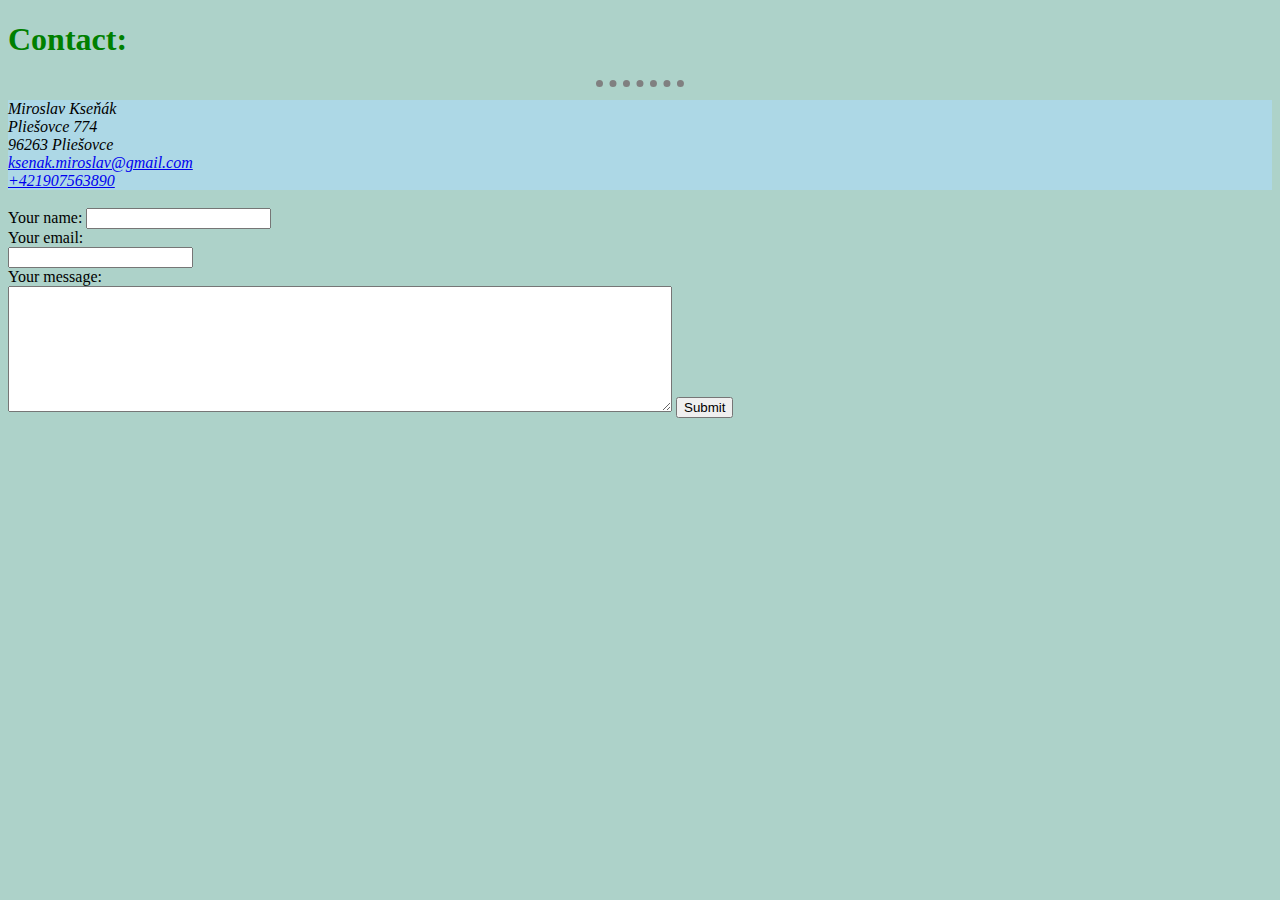
<file: HTML personal site/contact-me.html>
<!DOCTYPE html>
<html lang="en" dir="ltr">
  <head>
    <meta charset="utf-8">
    <title></title>
      <link rel="stylesheet" href="css/styles.css">
  </head>
  <body style="background-color:#add2c9;">

    <h1 style="color:green">Contact:</h1><hr>
    <address style="background-color:lightblue"; width="50px" >
    Miroslav Kseňák <br>
    Pliešovce 774 <br>
    96263 Pliešovce <br>
  <a href="mailto:ksenak.miroslav@gmail.com">ksenak.miroslav@gmail.com</a><br/>
  <a href="tel:+421907563890">+421907563890</a><br/>
</address><br>
<form action="mailto:ksenak.miroslav@gmail.com" method="post" enctype="text/plain">
  <label>Your name:</label>
  <input type="text" name="yourname" value=""><br>
  <label>Your email:</label><br>
  <input type="email" name="youremail"><br>
  <label> Your message:</label><br>
  <textarea name="yourmessage" rows="8" cols="80"></textarea>
  <input type="submit">
</form>


  </body>
</html>
</file>
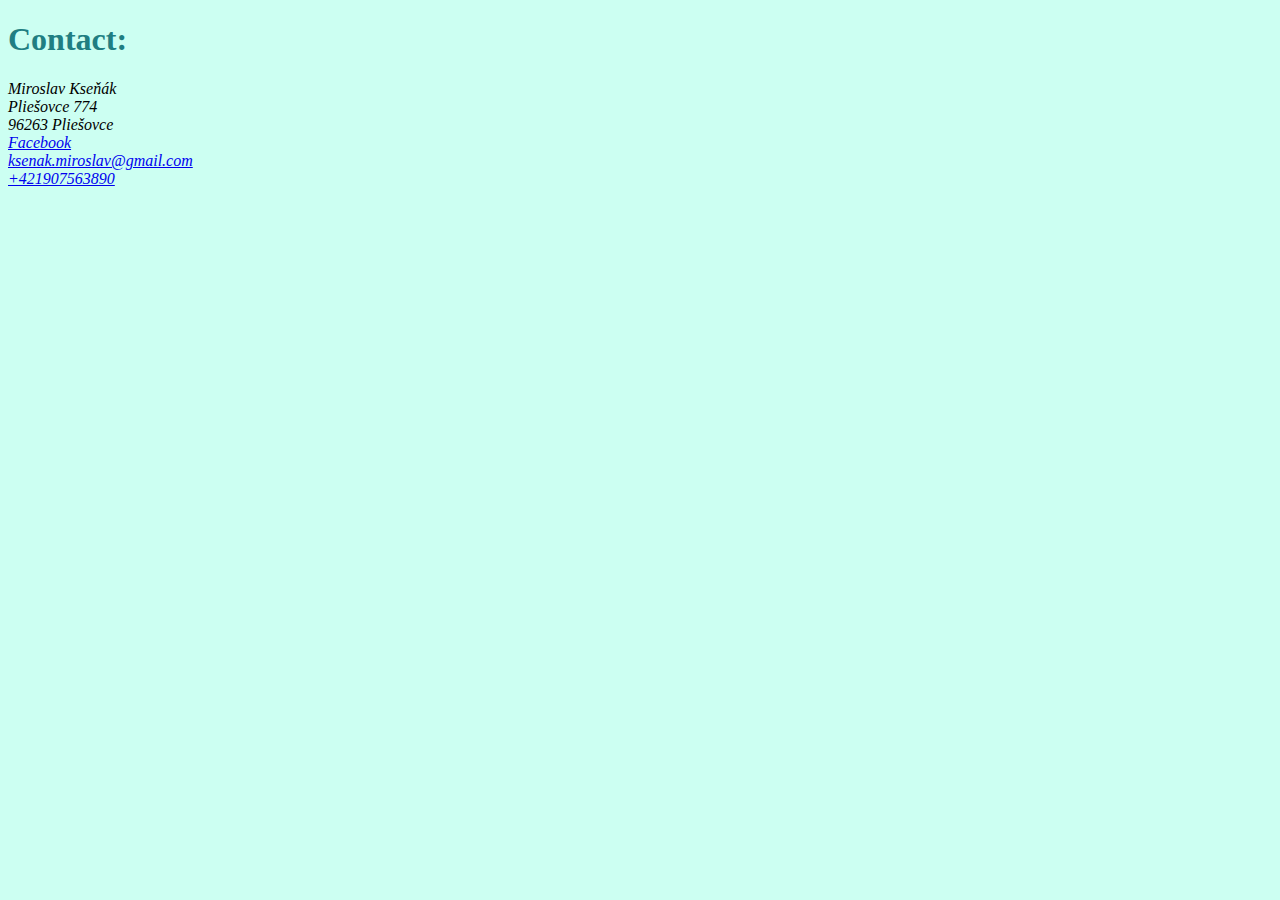
<file: HTML personal site/contact.html>
<!DOCTYPE html>
<html lang="en" dir="ltr">
  <head>
    <meta charset="utf-8">
    <title></title>
      <link rel="stylesheet" href="css/styles.css">
  </head>
  <body>

    <h1>Contact:</h1>
    <address>
    Miroslav Kseňák <br>
    Pliešovce 774 <br>
    96263 Pliešovce <br>
  <a href="https://www.facebook.com/miroslav.ksenak">Facebook</a><br>
  <a href="mailto:ksenak.miroslav@gmail.com">ksenak.miroslav@gmail.com</a><br/>
  <a href="tel:+421907563890">+421907563890</a><br/>
</address>


  </body>
</html>
</file>
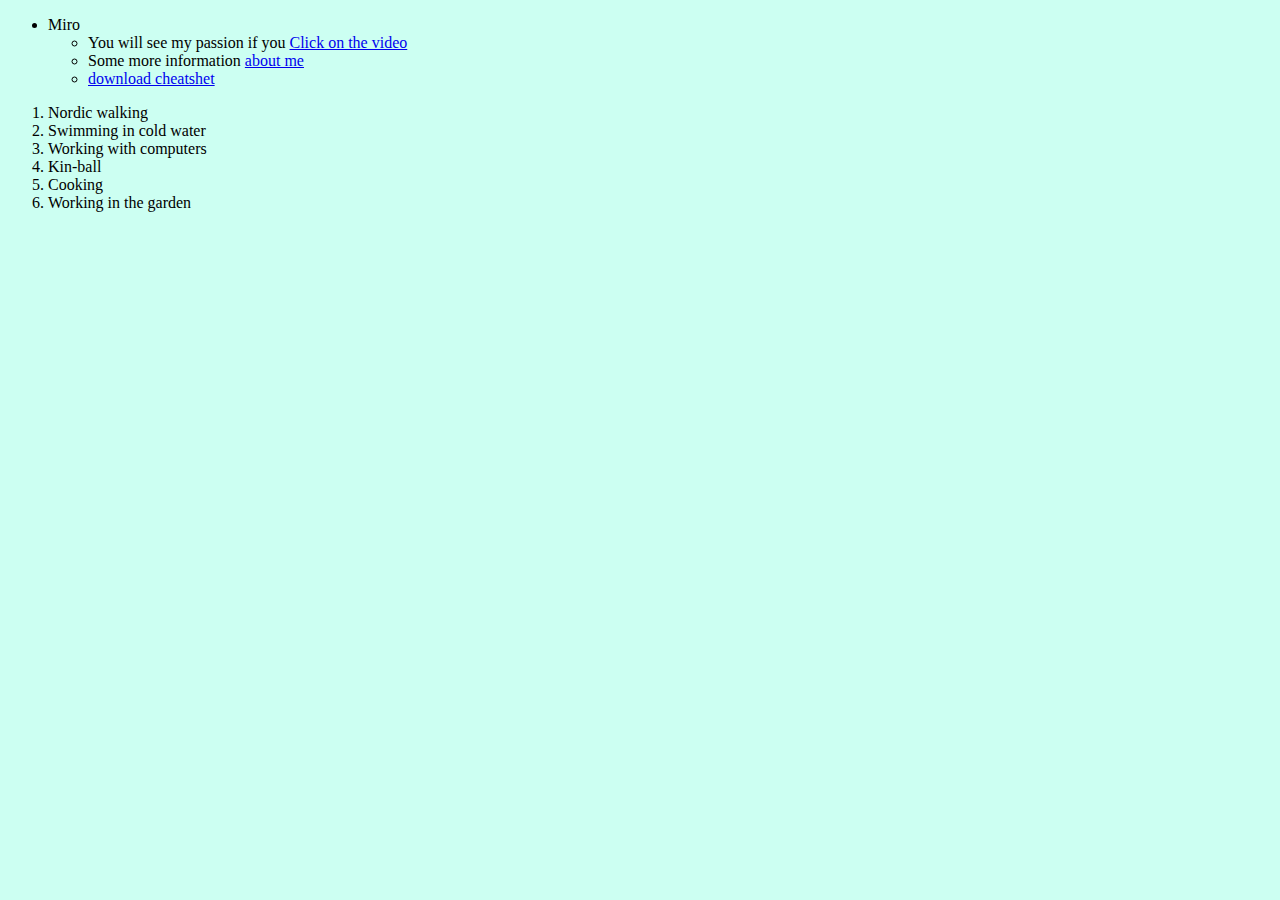
<file: HTML personal site/hobbies.html>
<!DOCTYPE html>
<html lang="en" dir="ltr">
  <head>
    <meta charset="utf-8">
    <title>My hobbies</title>
      <link rel="stylesheet" href="css/styles.css">
  </head>
  <body>
    <ul>
      <li>Miro  </li>
    <ul>
        <li> You will see my passion if you <a href="https://www.youtube.com/watch?v=eEDmZlVCCzc"> Click on the video </a>  </li>
          <li> Some more information <a href="http://www.rtvs.sk/televizia/archiv/13285/166292#snippet-player-TvPlayer">about me</a>  </li>
            <li> <a download href="https://web.stanford.edu/group/csp/cs21/htmlcheatsheet.pdf">download cheatshet</a>  </li>
            </ul>
    </ul>
    <ol>
      <li>Nordic walking</li>
      <li>Swimming in cold water</li>
      <li>Working with computers</li>
      <li>Kin-ball</li>
      <li>Cooking</li>
      <li>Working in the garden</li>
    </ol>
  </body>
</html>
</file>
<file: HTML personal site/css/styles.css>
body {background-color:#ccfff2;
}

hr{border-style:none;
border-color:grey;
border-width:7px;
border-top-style: dotted;
width:7%; height:5px;
}
h1, h2,h3{color:#207e82}
</file>
